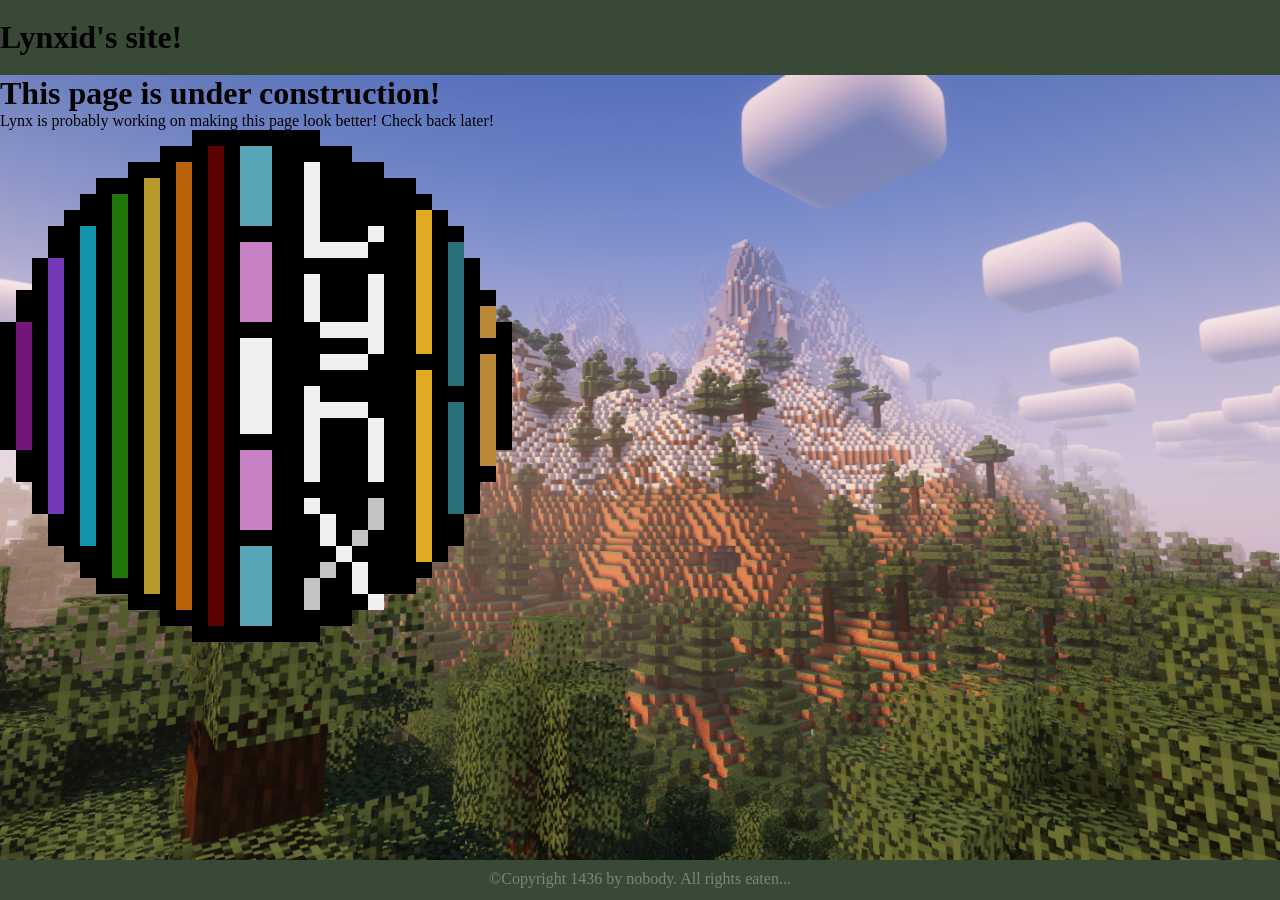
<file: index.html>
<html>
<head>
    <meta charset="UTF-8">
    <meta name="viewport" content="width=device-width, initial-scale=1.0">
    <title>The web site of lynxid</title>
    <link href="style.css" rel="stylesheet" type="text/css" media="all">
</head>
    <body>
        <div id="page-container">
            <div id="content-wrap">
                <header>
                    <h1>Lynxid's site!</h1>
                </header>

                    <h1>This page is under construction!</h1>

                    <p>Lynx is probably working on making this page look better! Check back later!</p>

                    <img src="assets/LynxSide512by512.png" alt="A circle with designs that say Lynx">

                <footer>
                    <p id="footer">©Copyright 1436 by nobody. All rights eaten...</p>
                </footer>
            </div>
        </div>
    </body>
</html>
</file>
<file: style.css>
* {
    padding:0;
    margin:0;
}
#page-container {
  position: relative;
  min-height: 100vh;
}

#content-wrap {
  padding-bottom: 2.5rem;    /* Footer height */
}
body {
  background-image: url("./assets/Mountain1.png");
  background-size: cover;
  background-repeat: no-repeat;
  background-attachment: fixed;
  background-position: center top;
  color: black;
  font-family: Verdana;
}
header{
    background-color: rgb(56,74,54);
    line-height: 75px;
    color: black;
    font-family: Verdana;
}
img{
width: 512px;
}
footer{
    background-color: rgb(56,74,54);
    position: absolute;
    bottom: 0;
    width: 100%;
    height: 2.5rem;            /* Footer height */
}
#footer{
    color: grey;
    text-align: center;
    margin: 10px;
}
</file>
